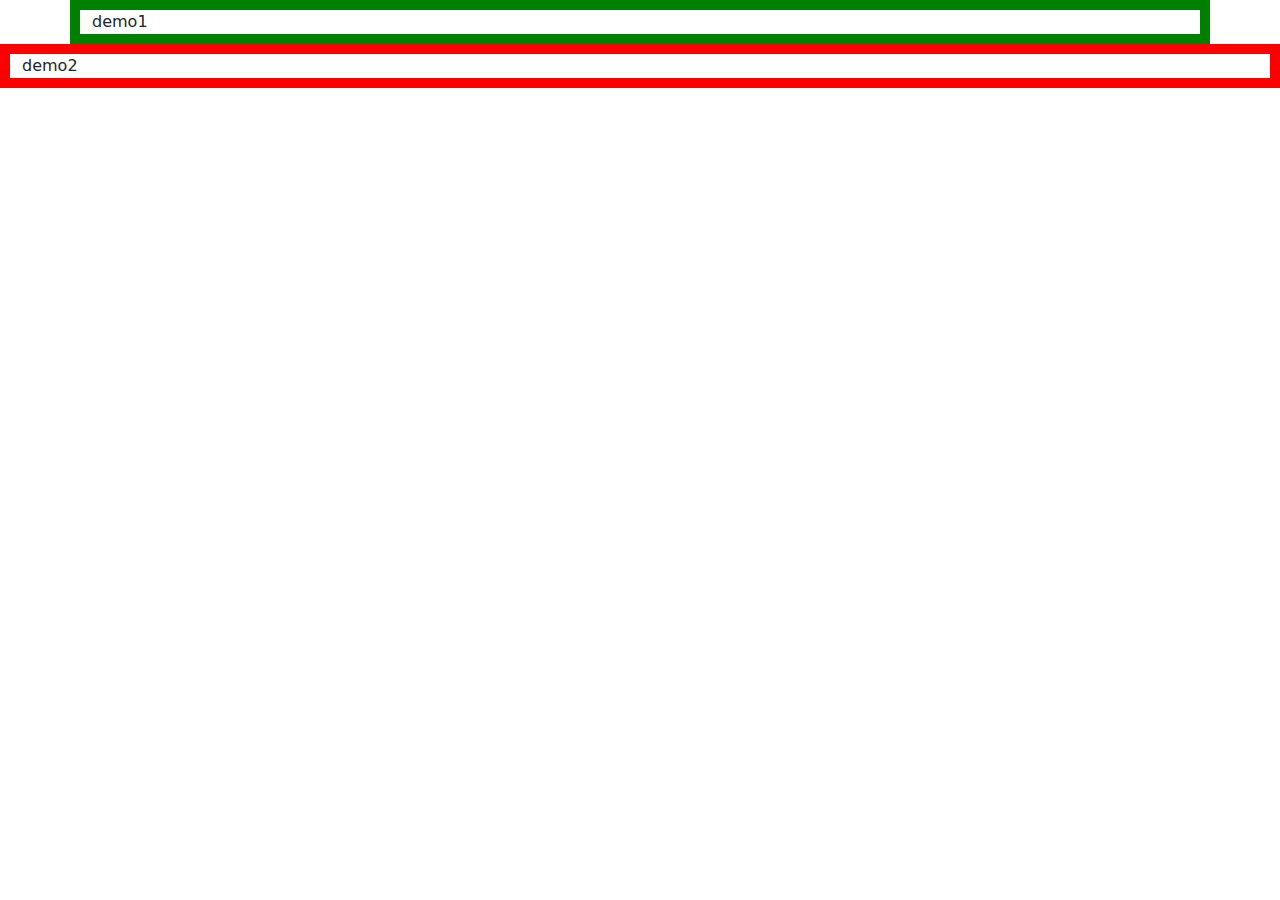
<file: Day4/index.html>
<!DOCTYPE html>
<html lang="en">
<head>
    <meta charset="UTF-8">
    <meta name="viewport" content="width=device-width, initial-scale=1.0">
    <title>Container and Container fluid</title>
    <!-- Bootstrap 5 CSS offline link -->
    <link rel="stylesheet" href="../bootstrap-5.3.3-dist/css/bootstrap.css">

    <!-- Custom CSS link -->
    <link rel="stylesheet" href="style.css">
</head>
<body>
    
    <div class="container">
        demo1
    </div>

    <div class="container-fluid">
        demo2
    </div>
    
    <!-- Bootstrap 5 JS offline link -->
    <script src="../bootstrap-5.3.3-dist/js/bootstrap.js"></script>
</body>
</html>
</file>
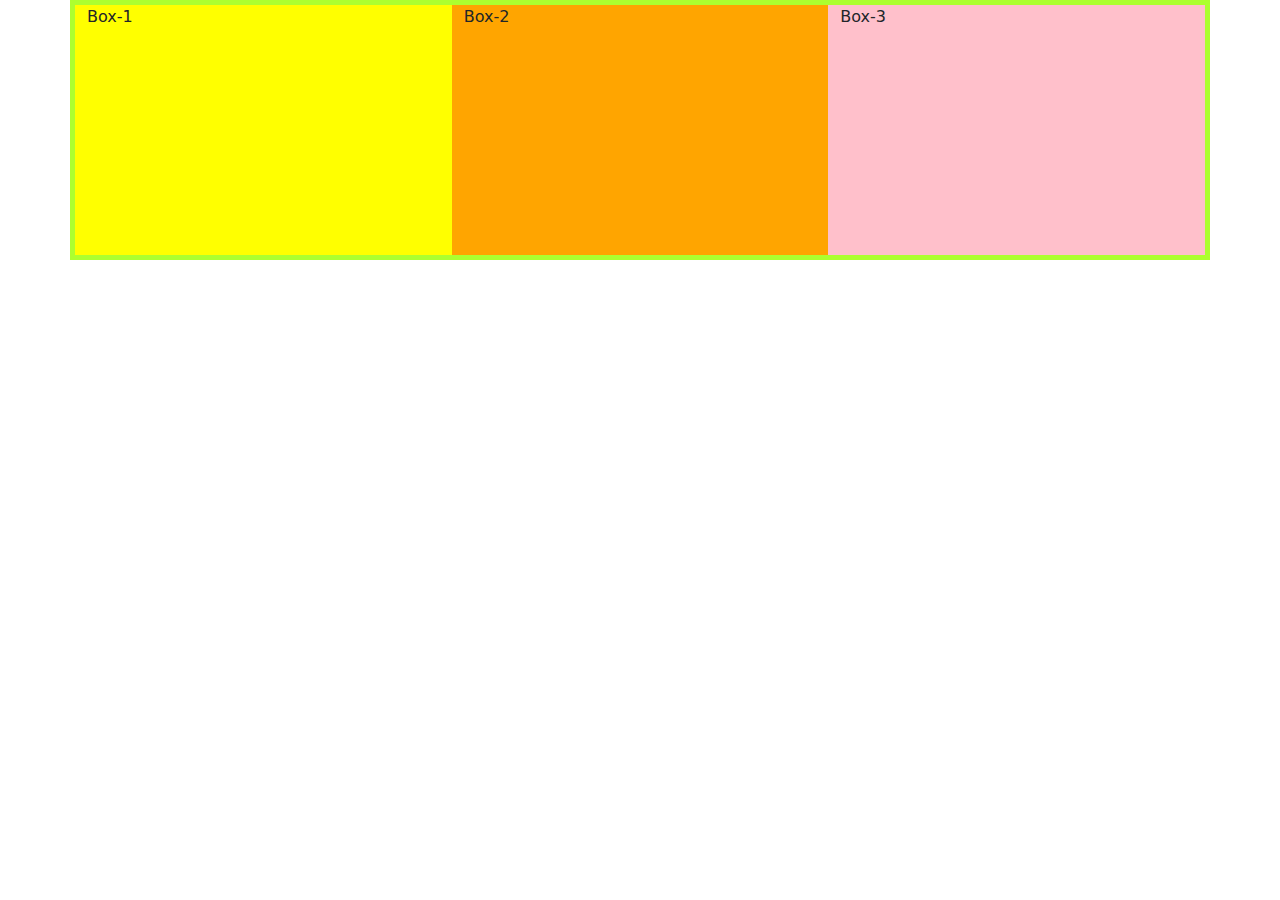
<file: Day5/Non-responsive/index.html>
<!DOCTYPE html>
<html lang="en">
<head>
    <meta charset="UTF-8">
    <meta name="viewport" content="width=device-width, initial-scale=1.0">
    <title>Non-responsive </title>
    <link rel="stylesheet" href="../../bootstrap-5.3.3-dist/css/bootstrap.css">


    <link rel="stylesheet" href="style.css">
</head>
<body>
    
    <div class="container">
        <div class="row">
            <div class="col box-1">Box-1</div>
            <div class="col box-2">Box-2</div>
            <div class="col box-3">Box-3</div>
        </div>
    </div>

    
    
    <script src="../../bootstrap-5.3.3-dist/js/bootstrap.js"></script>
</body>
</html>
</file>
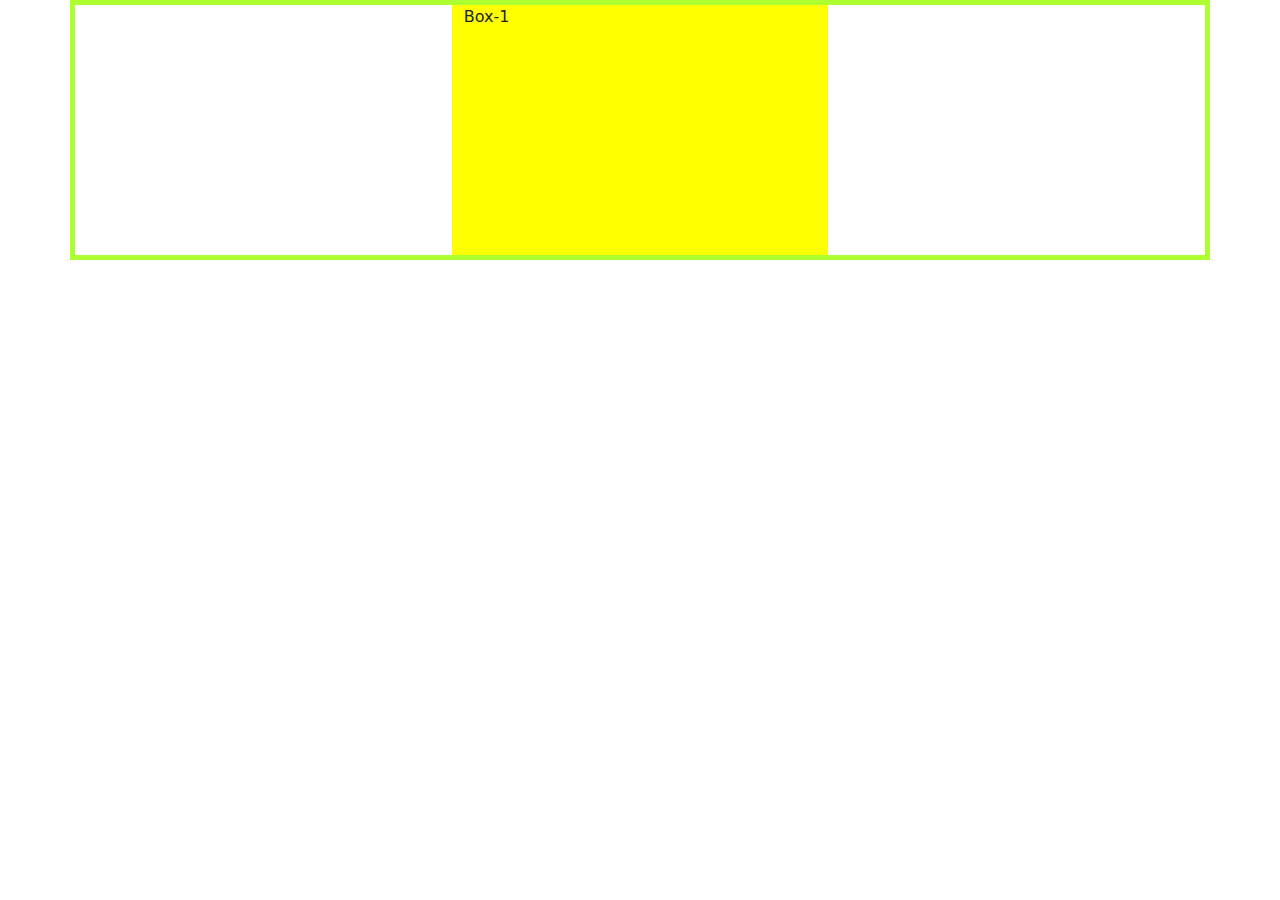
<file: Day6/Non-responsive/index.html>
<!DOCTYPE html>
<html lang="en">
  <head>
    <meta charset="UTF-8" />
    <meta name="viewport" content="width=device-width, initial-scale=1.0" />
    <title>Non-Responsive Offset</title>

    <link
      rel="stylesheet"
      href="../../bootstrap-5.3.3-dist/css/bootstrap.css"
    />
    <link rel="stylesheet" href="style.css" />
  </head>
  
  <body>
    <div class="container">
      <div class="row">
        <div class="col-4 offset-4 box-1">Box-1</div>
      </div>
    </div>
  </body>
</html>
</file>
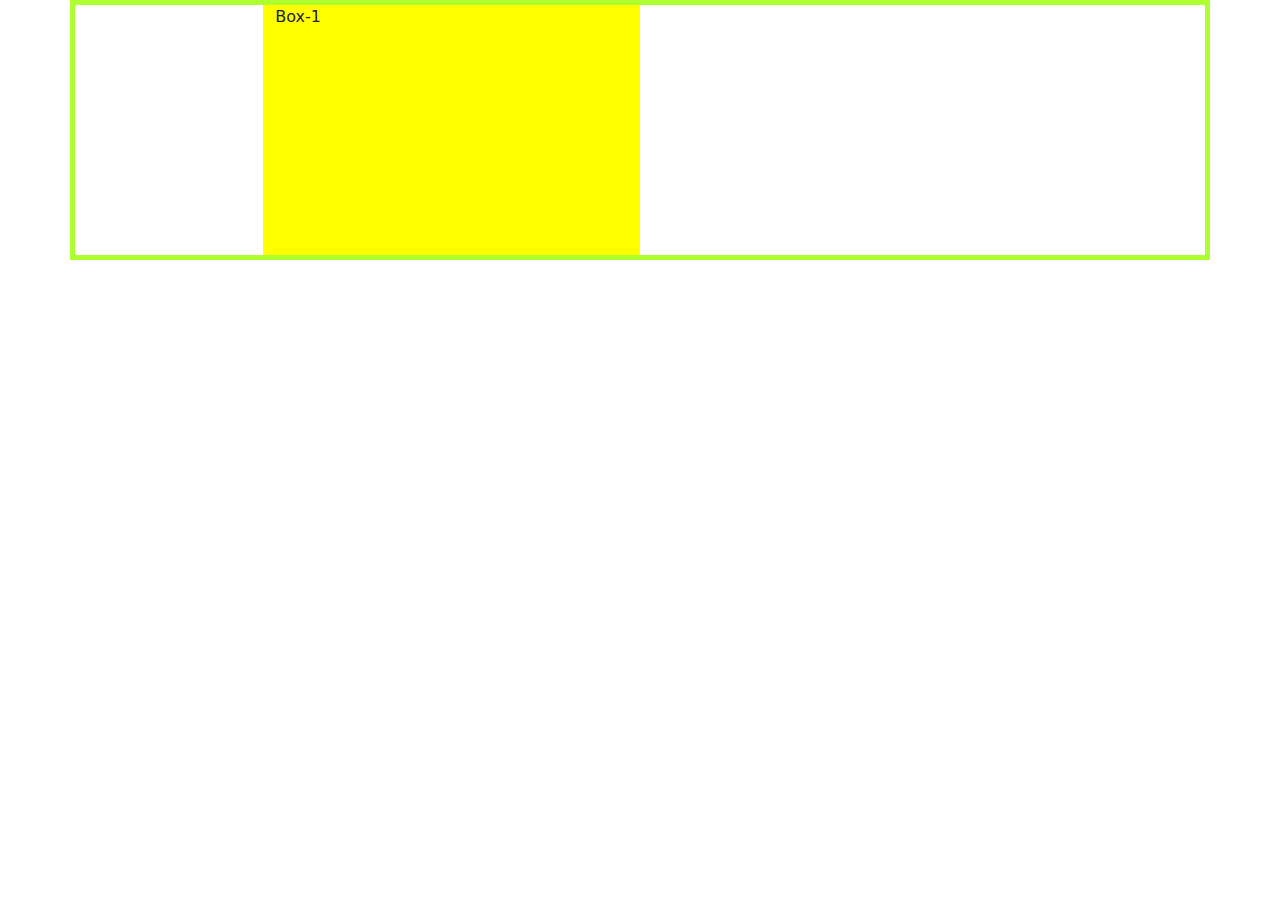
<file: Day6/Responsive/index.html>
<!DOCTYPE html>
<html lang="en">
<head>
    <meta charset="UTF-8">
    <meta name="viewport" content="width=device-width, initial-scale=1.0">
    <title>Responsive Offset</title>

    <link rel="stylesheet" href="../../bootstrap-5.3.3-dist/css/bootstrap.css">
    <link rel="stylesheet" href="style.css">

</head>
<body>
    <div class="container">
        <div class="row">
            <div class="col-sm-4 offset-sm-2 box-1">
                Box-1
            </div>
        </div>
    </div>
</body>
</html>
</file>
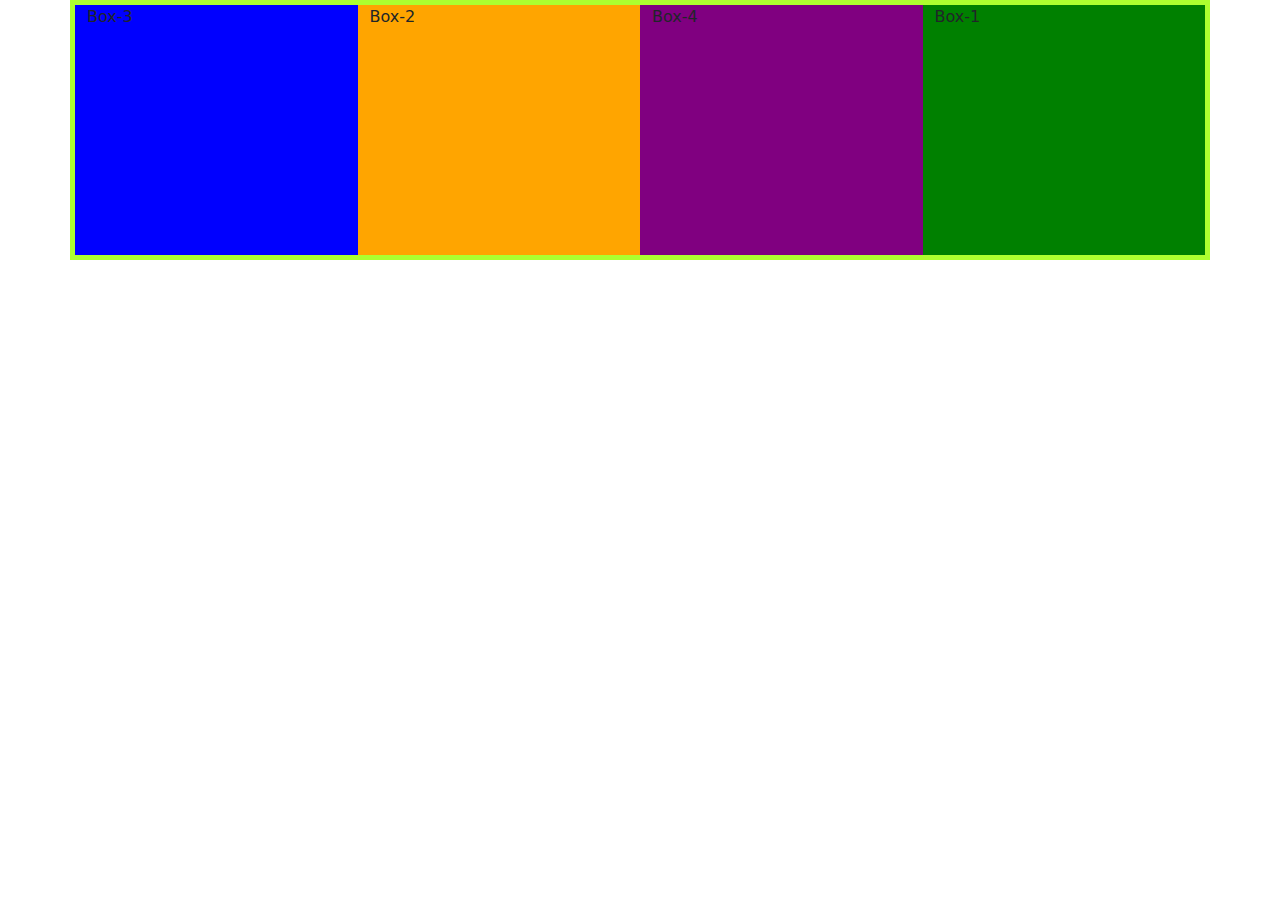
<file: Day7/Non-responsive/index.html>
<!DOCTYPE html>
<html lang="en">
  <head>
    <meta charset="UTF-8" />
    <meta name="viewport" content="width=device-width, initial-scale=1.0" />
    <title>Non-responsive reordering using first and last order class</title>
    <link rel="stylesheet" href="../../bootstrap-5.3.3-dist/css/bootstrap.css" />
    <link rel="stylesheet" href="style.css" />
  </head>
  <body>
    <div class="container">
      <div class="row">
        <div class="order-last col-3 box-1">Box-1</div>
        <div class="col-3 box-2">Box-2</div>
        <div class="order-first col-3 box-3">Box-3</div>
        <div class="col-3 box-4">Box-4</div>
      </div>
    </div>
  </body>
</html>
</file>
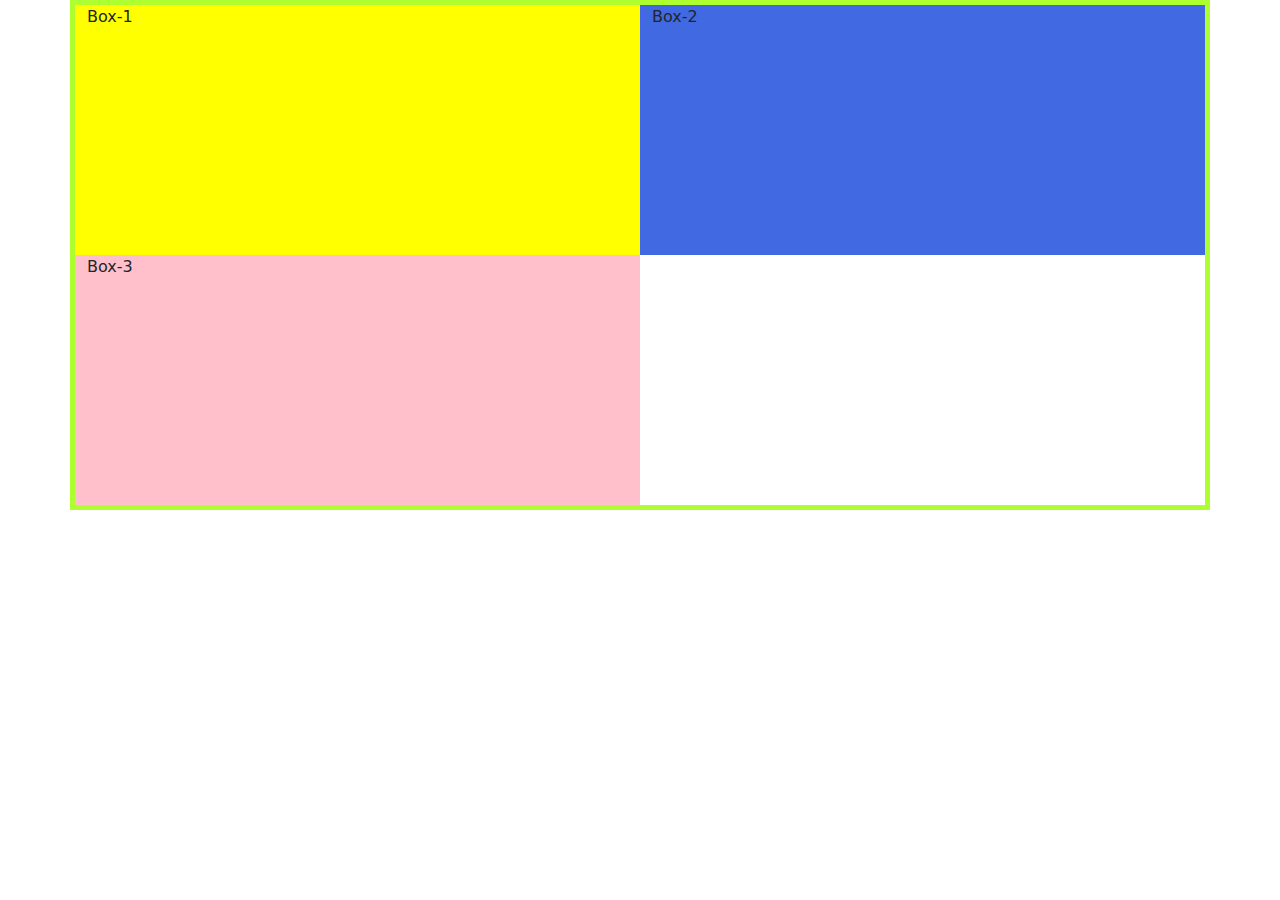
<file: Day5/Responsive/Code1/index.html>
<!DOCTYPE html>
<html lang="en">
<head>
    <meta charset="UTF-8">
    <meta name="viewport" content="width=device-width, initial-scale=1.0">
    <title>Responsive Code 1</title>
    
    <link rel="stylesheet" href="../../../bootstrap-5.3.3-dist/css/bootstrap.css">


    <link rel="stylesheet" href="style.css">
</head>
<body>
    
    <div class="container">
        <div class="row">
            <div class="col col-md-6 box-1">Box-1</div>
            <div class="col col-md-6 box-2">Box-2</div>
            <div class="col col-md-6 box-3">Box-3</div>
        </div>
    </div>

    
    
    <script src="../../../bootstrap-5.3.3-dist/js/bootstrap.js"></script>
</body>
</html>
</file>
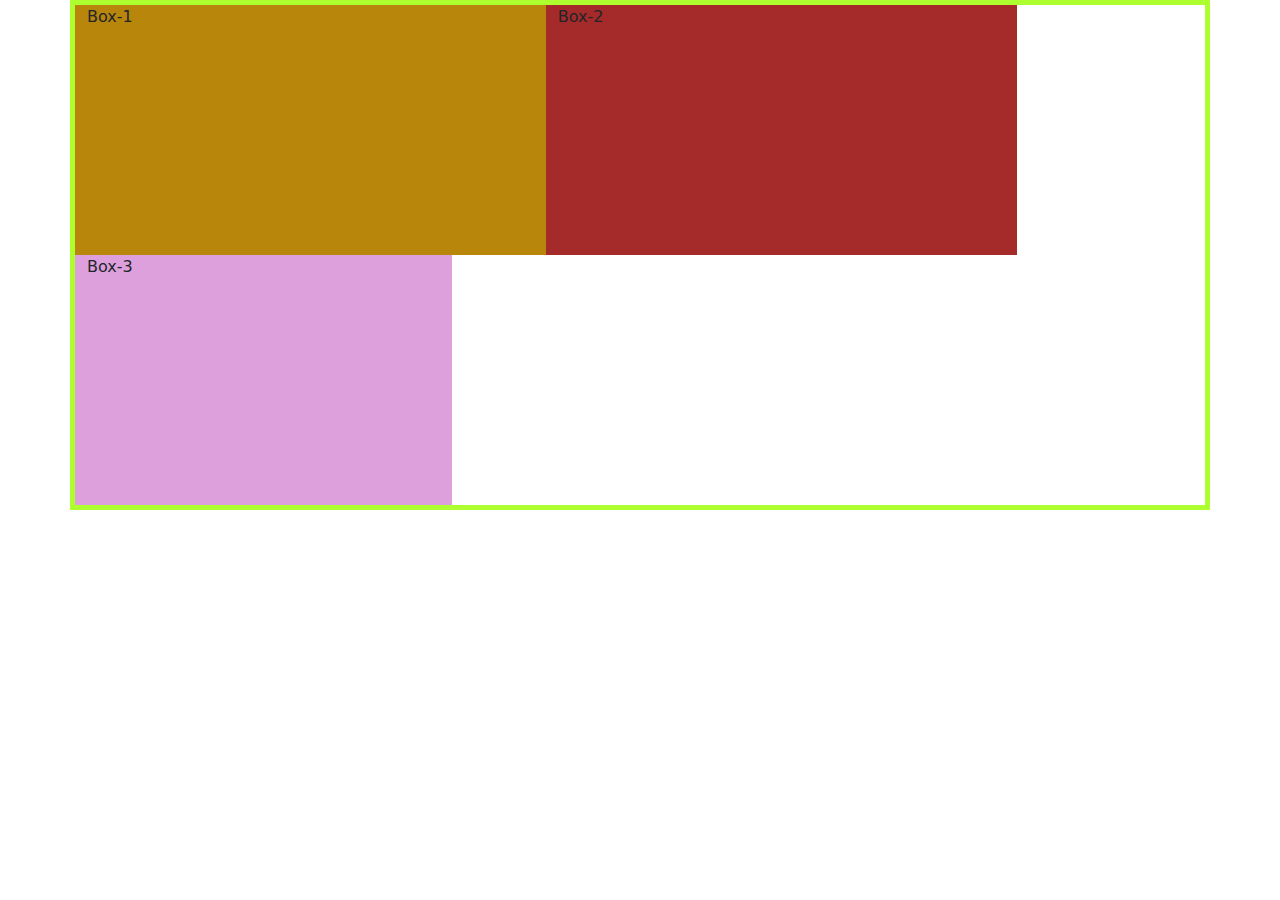
<file: Day5/Responsive/Code2/index.html>
<!DOCTYPE html>
<html lang="en">
<head>
    <meta charset="UTF-8">
    <meta name="viewport" content="width=device-width, initial-scale=1.0">
    <title>Responsive Code 2</title>
    
    <link rel="stylesheet" href="../../../bootstrap-5.3.3-dist/css/bootstrap.css">


    <link rel="stylesheet" href="style.css">
</head>
<body>
    
    <div class="container">
        <div class="row">
            <div class="col col-sm-5 box-1">Box-1</div>
            <div class="col col-sm-5 box-2">Box-2</div>
            <div class="col col-sm-4 box-3">Box-3</div>

            <!-- There are only 12 columns in a row but as you can see col-sm has total of 14 i.e (5 5 4) greater than 12 so when this class is called the last class having 4 col is moved to the next row. -->
            
        </div>
    </div>

    
    
    <script src="../../../bootstrap-5.3.3-dist/js/bootstrap.js"></script>
</body>
</html>
</file>
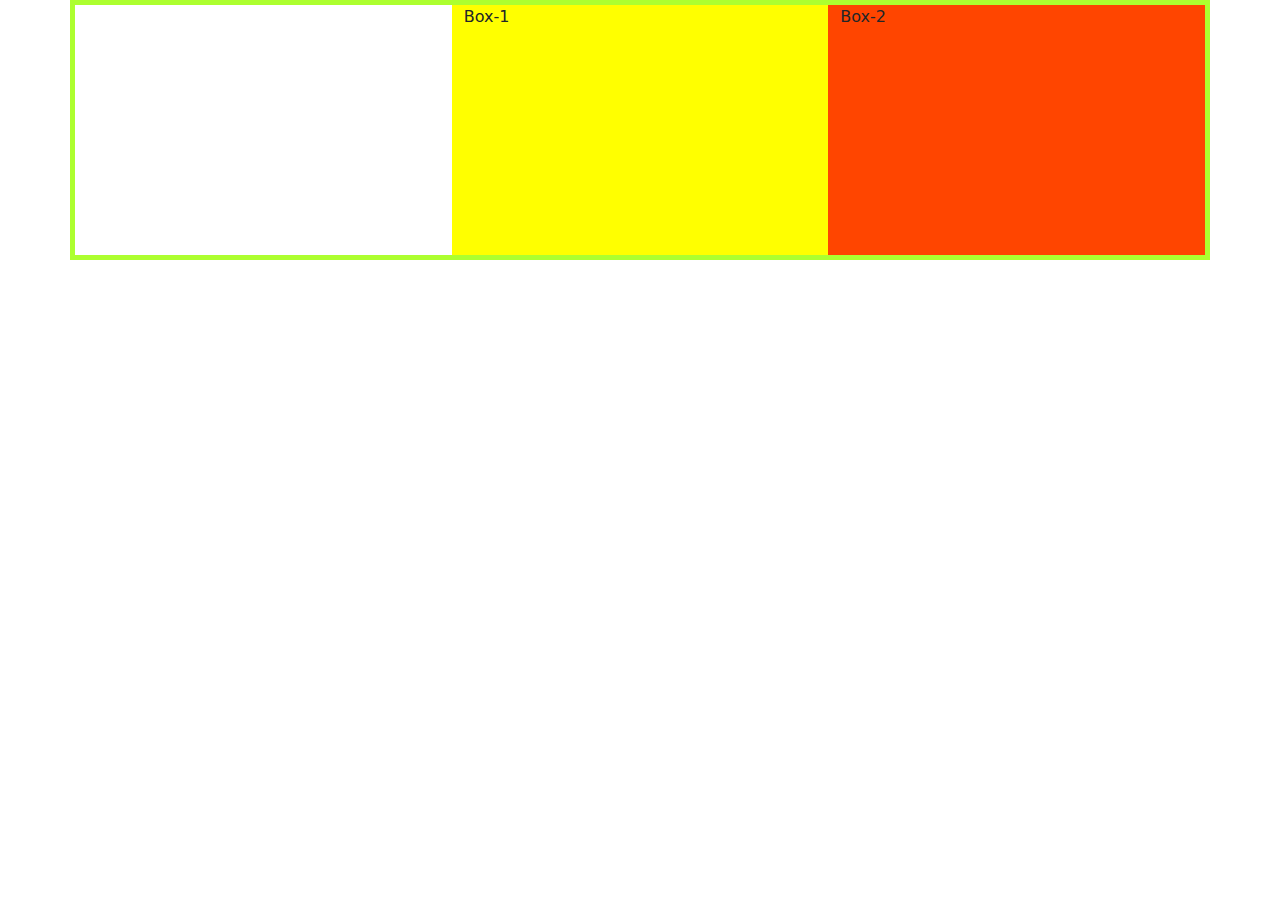
<file: Day6/Responsive/index2.html>
<!DOCTYPE html>
<html lang="en">
  <head>
    <meta charset="UTF-8" />
    <meta name="viewport" content="width=device-width, initial-scale=1.0" />
    <title>Responsive Offset with multiple offset breakpoint</title>

    <link
      rel="stylesheet"
      href="../../bootstrap-5.3.3-dist/css/bootstrap.css"
    />
    <link rel="stylesheet" href="style2.css" />
  </head>
  <body>
    <div class="container">
      <div class="row">
        <div class="col-lg-4 offset-lg-4 box-1">Box-1</div>
        <div class="col-lg-4 offset-lg-0 box-2">Box-2</div>
      </div>
    </div>
  </body>
</html>
</file>
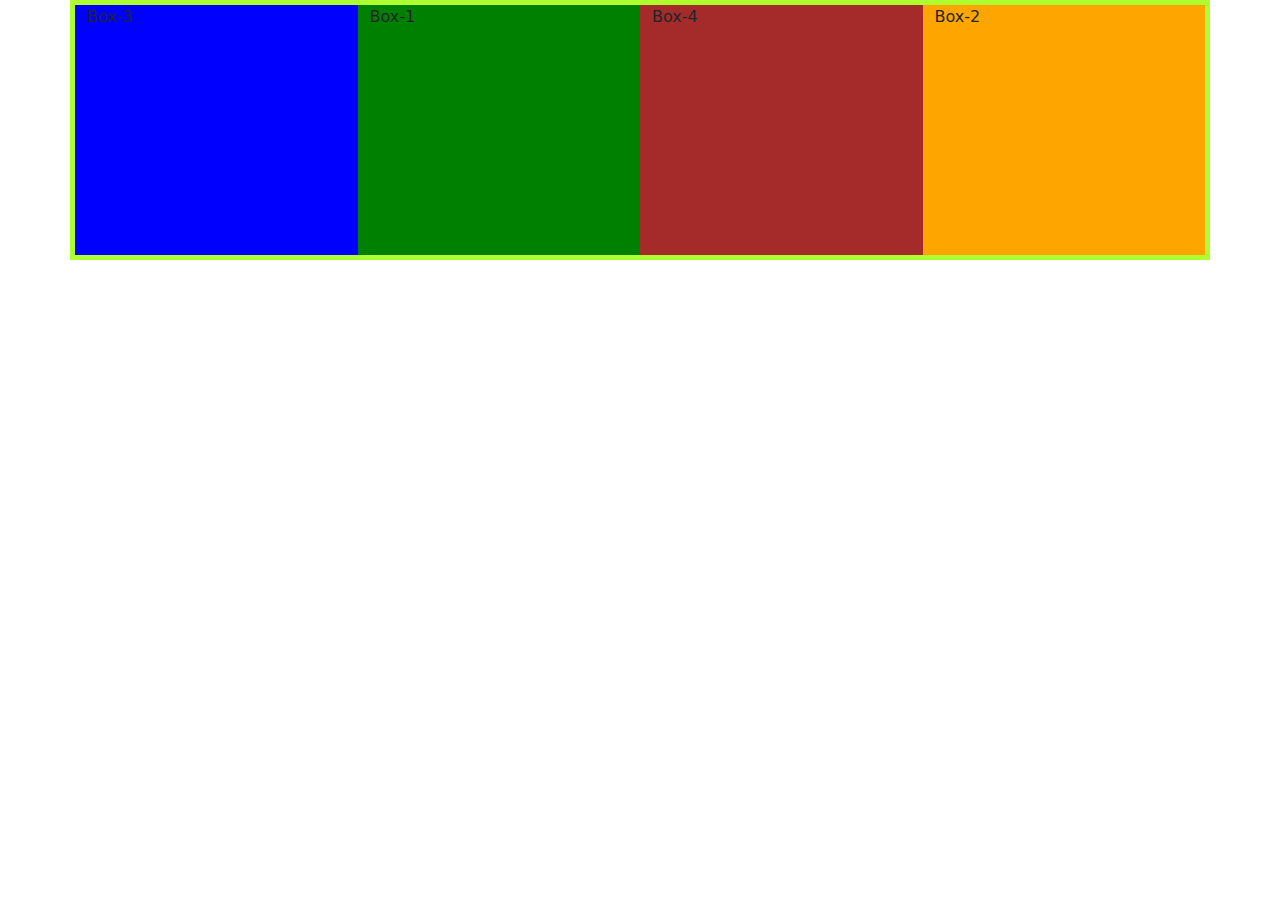
<file: Day7/Non-responsive/index2.html>
<!DOCTYPE html>
<html lang="en">
  <head>
    <meta charset="UTF-8" />
    <meta name="viewport" content="width=device-width, initial-scale=1.0" />
    <title>Non-responsive reordering</title>
    <link rel="stylesheet" href="../../bootstrap-5.3.3-dist/css/bootstrap.css" />
    <link rel="stylesheet" href="style2.css" />
  </head>
  <body>
    <div class="container">
      <div class="row">
        <div class="order-1 col-3 box-1">Box-1</div>
        <div class="order-3 col-3 box-2">Box-2</div>
        <div class="order-0 col-3 box-3">Box-3</div>
        <div class="order-2 col-3 box-4">Box-4</div>
      </div>
    </div>
  </body>
</html>
</file>
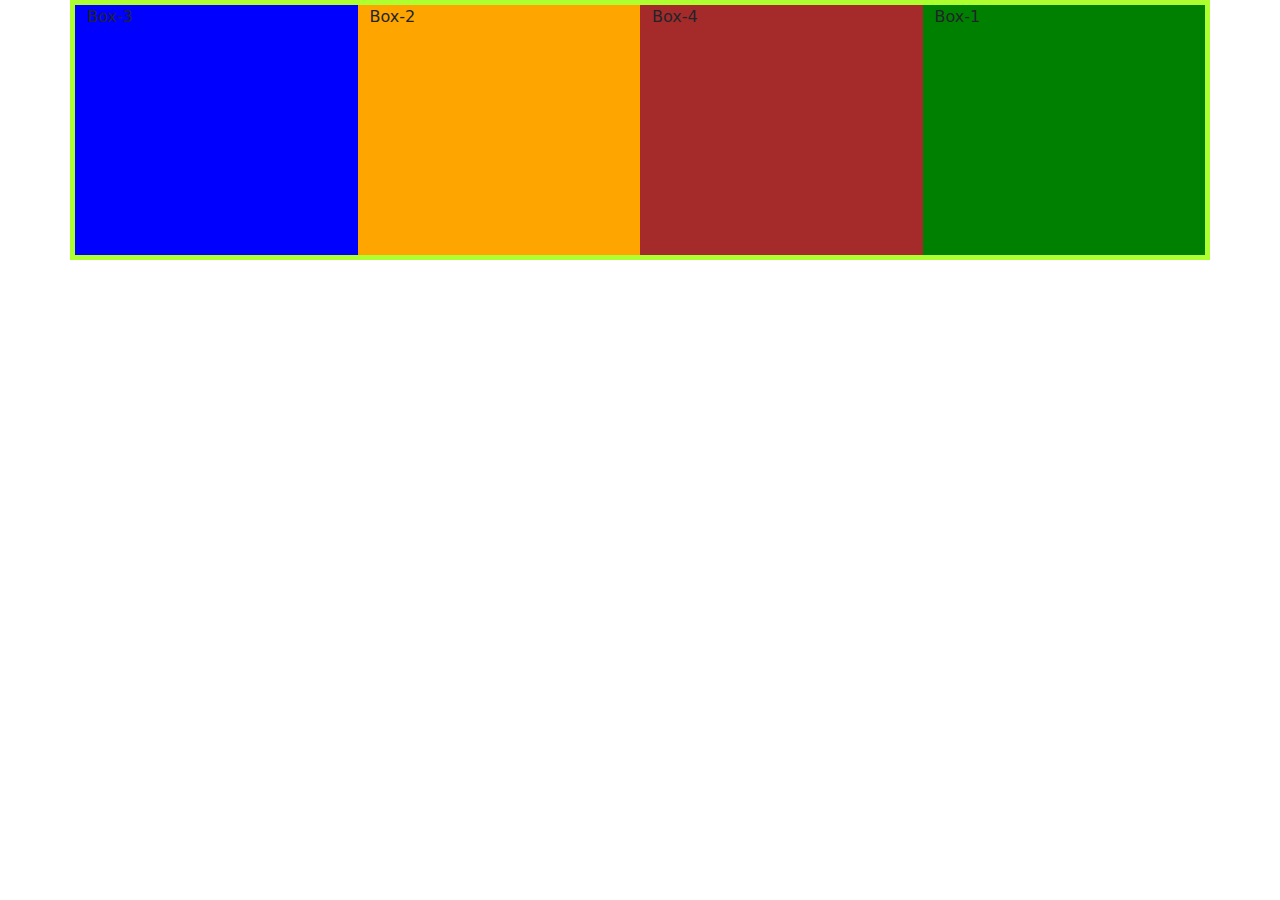
<file: Day7/Responsive/index3.html>
<!DOCTYPE html>
<html lang="en">
  <head>
    <meta charset="UTF-8" />
    <meta name="viewport" content="width=device-width, initial-scale=1.0" />
    <title>
      Responsive reordering using first and last order class for different break
      points
    </title>
    <link
      rel="stylesheet"
      href="../../bootstrap-5.3.3-dist/css/bootstrap.css"
    />
    <link rel="stylesheet" href="style3.css" />
  </head>

  <body>
    <div class="container">
      <div class="row">
        <div class="order-lg-last col-3 box-1">
          Box-1
        </div>
        <div class="col-3 box-2">Box-2</div>
        <div class="order-lg-first col-3 box-3">Box-3</div>
        <div class="col-lg-3 col-3 box-4">Box-4</div>
      </div>
    </div>

    <!-- lg -->
    <!-- 3 2 4 1 -->

    
  </body>
</html>
</file>
<file: Day4/style.css>
.container{
    border: 10px solid green;
}

.container-fluid{
    border: 10px solid red;
}
</file>
<file: Day5/Non-responsive/style.css>
.container {
    border: 5px solid greenyellow;
}

.box-1 {
    min-height: 250px;
    background-color: yellow;
}
.box-2 {
    min-height: 250px;
    background-color: orange;
}
.box-3 {
    min-height: 250px;
    background-color: pink;
}
</file>
<file: Day6/Non-responsive/style.css>
.container {
    border: 5px solid greenyellow;
}

.box-1 {
    min-height: 250px;
    background-color: yellow;
}
</file>
<file: Day6/Responsive/style.css>
.container {
    border: 5px solid greenyellow;
}

.box-1 {
    min-height: 250px;
    background-color: yellow;
}
</file>
<file: Day7/Non-responsive/style.css>
.container{
    border: 5px solid greenyellow;
}
.box-1, .box-2, .box-3, .box-4{
    min-height: 250px;
}

.box-1{
    background-color: green;
}
.box-2{
    background-color: orange;
}
.box-3{
    background-color: blue;
}
.box-4{
    background-color: purple;
}
</file>
<file: Day5/Responsive/Code1/style.css>
.container {
    border: 5px solid greenyellow;
}

.box-1 {
    min-height: 250px;
    background-color: yellow;
}
.box-2 {
    min-height: 250px;
    background-color: royalblue;
}
.box-3 {
    min-height: 250px;
    background-color: pink;
}
</file>
<file: Day5/Responsive/Code2/style.css>
.container {
    border: 5px solid greenyellow;
}

.box-1 {
    min-height: 250px;
    background-color: darkgoldenrod;
}
.box-2 {
    min-height: 250px;
    background-color: brown;
}
.box-3 {
    min-height: 250px;
    background-color: plum;
}
</file>
<file: Day6/Responsive/style2.css>
.container {
    border: 5px solid greenyellow;
}

.box-1 {
    min-height: 250px;
    background-color: yellow;
}

.box-2 {
    min-height: 250px;
    background-color: orangered;
}
</file>
<file: Day7/Non-responsive/style2.css>
.container{
    border: 5px solid greenyellow;
}
.box-1, .box-2, .box-3, .box-4{
    min-height: 250px;
}

.box-1{
    background-color: green;
}
.box-2{
    background-color: orange;
}
.box-3{
    background-color: blue;
}
.box-4{
    background-color: brown;
}
</file>
<file: Day7/Responsive/style3.css>
.container{
    border: 5px solid greenyellow;
}
.box-1, .box-2, .box-3, .box-4{
    min-height: 250px;
}

.box-1{
    background-color: green;
}
.box-2{
    background-color: orange;
}
.box-3{
    background-color: blue;
}
.box-4{
    background-color: brown;
}
</file>
